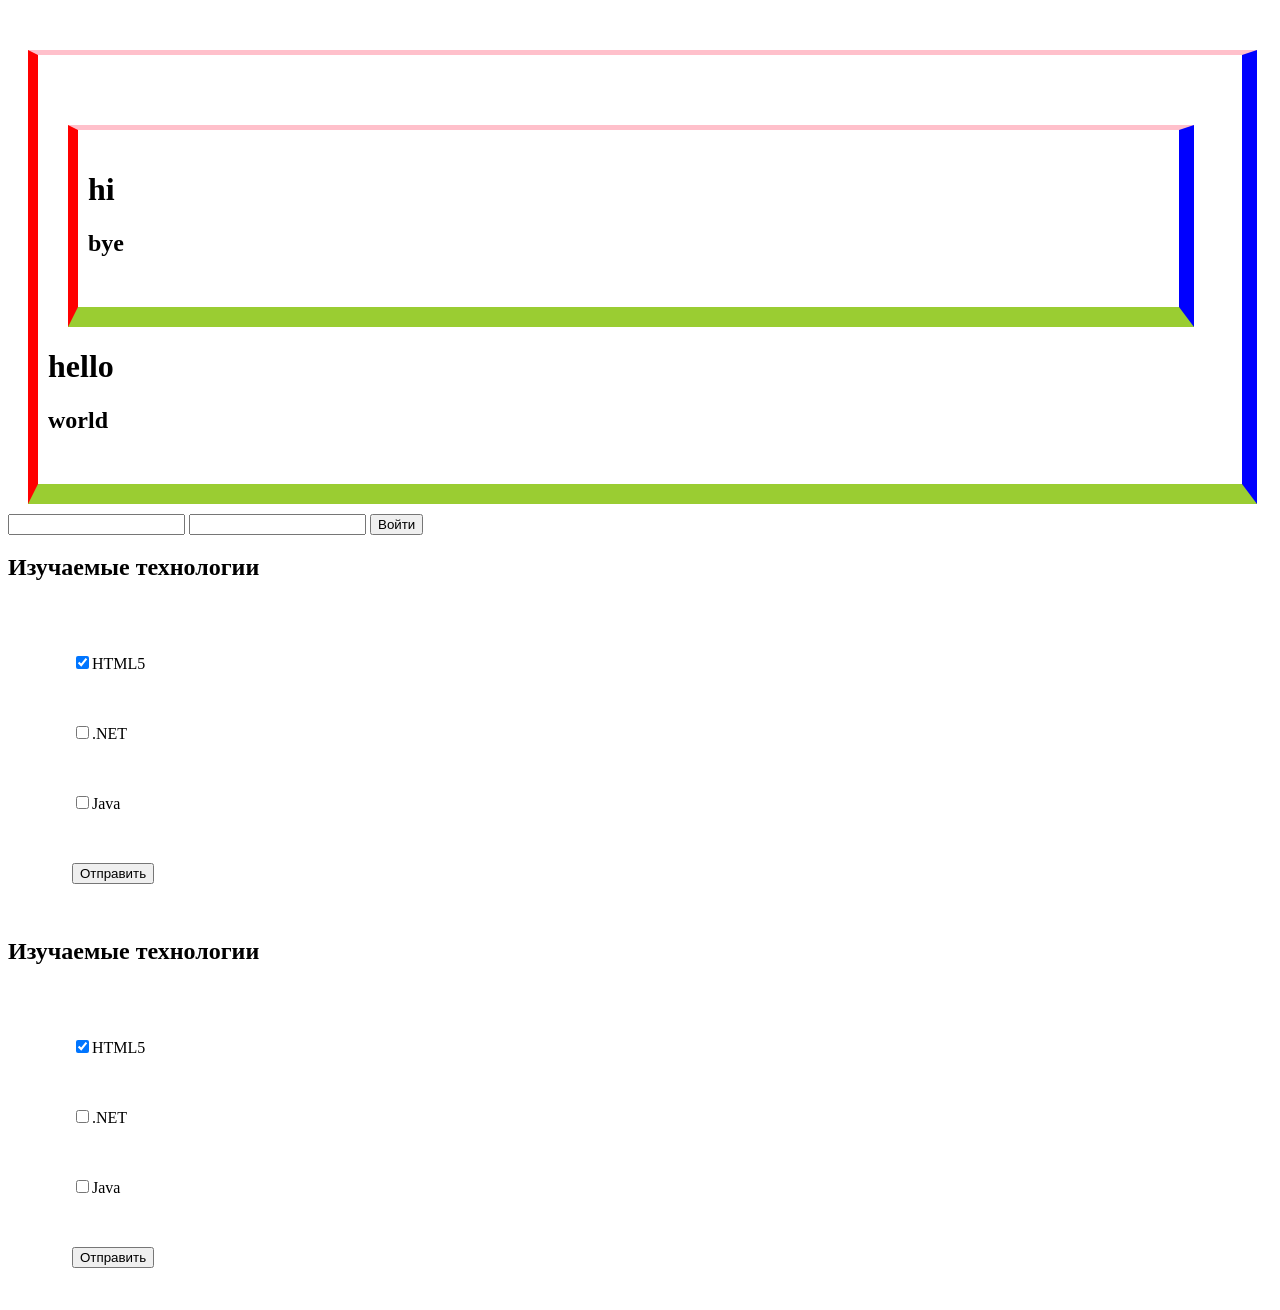
<file: Index2.html>
<!DOCTYPE html>
<html lang="en">
<head>
    <meta charset="UTF-8">
    <meta name="viewport" content="width=device-width, initial-scale=1.0">
    <title>Document</title>
    <link rel="stylesheet" href="style.css">
</head>
<body>
    <div class="check">
        <div class="check">
            <h1>hi</h1>
            <h2>bye</h2>
        </div>
        <h1>hello</h1>
        <h2>world</h2>
    </div>
    <form method="get" action="index.html">
            <input type="text" name="login" />
            <input type="password" name="password"/>
            <input type="submit" value="Войти" />
        </form>
    <h2>Изучаемые технологии</h2>
        <form>
            <p>
                <input type="checkbox" checked name="html5"/>HTML5
            </p>
            <p>
                <input type="checkbox" name="dotnet"/>.NET
            </p>
            <p>
                <input type="checkbox" name="java"/>Java
            </p>
            <p>
                <button type="submit">Отправить</button>
            </p>
        </form>
<h2>Изучаемые технологии</h2>
        <form>
            <p>
                <input type="checkbox" checked name="html5"/>HTML5
            </p>
            <p>
                <input type="checkbox" name="dotnet"/>.NET
            </p>
            <p>
                <input type="checkbox" name="java"/>Java
            </p>
            <p>
                <button type="submit">Отправить</button>
            </p>
        </form>

</body>
</html>
</file>
<file: style.css>
/* h1{
    color: rgb(104, 4, 4);
} */
 /* .data{
    color: chocolate;
    background-color: deeppink;
    font-size: 100px;
    text-align: center;
 } */
  .check{
    margin-top:50px;
    margin-bottom: 10px;
    margin-left: 20px;
    margin-right: 15px;
    padding-left: 10px;
    padding-top: 20px;
    padding-bottom: 30px;
    padding-right: 33px;
    border-top: 5px solid pink;
    border-left: 10px solid red;
    border-right: 15px solid blue;
    border-bottom: 20px solid yellowgreen;
  }
</file>
